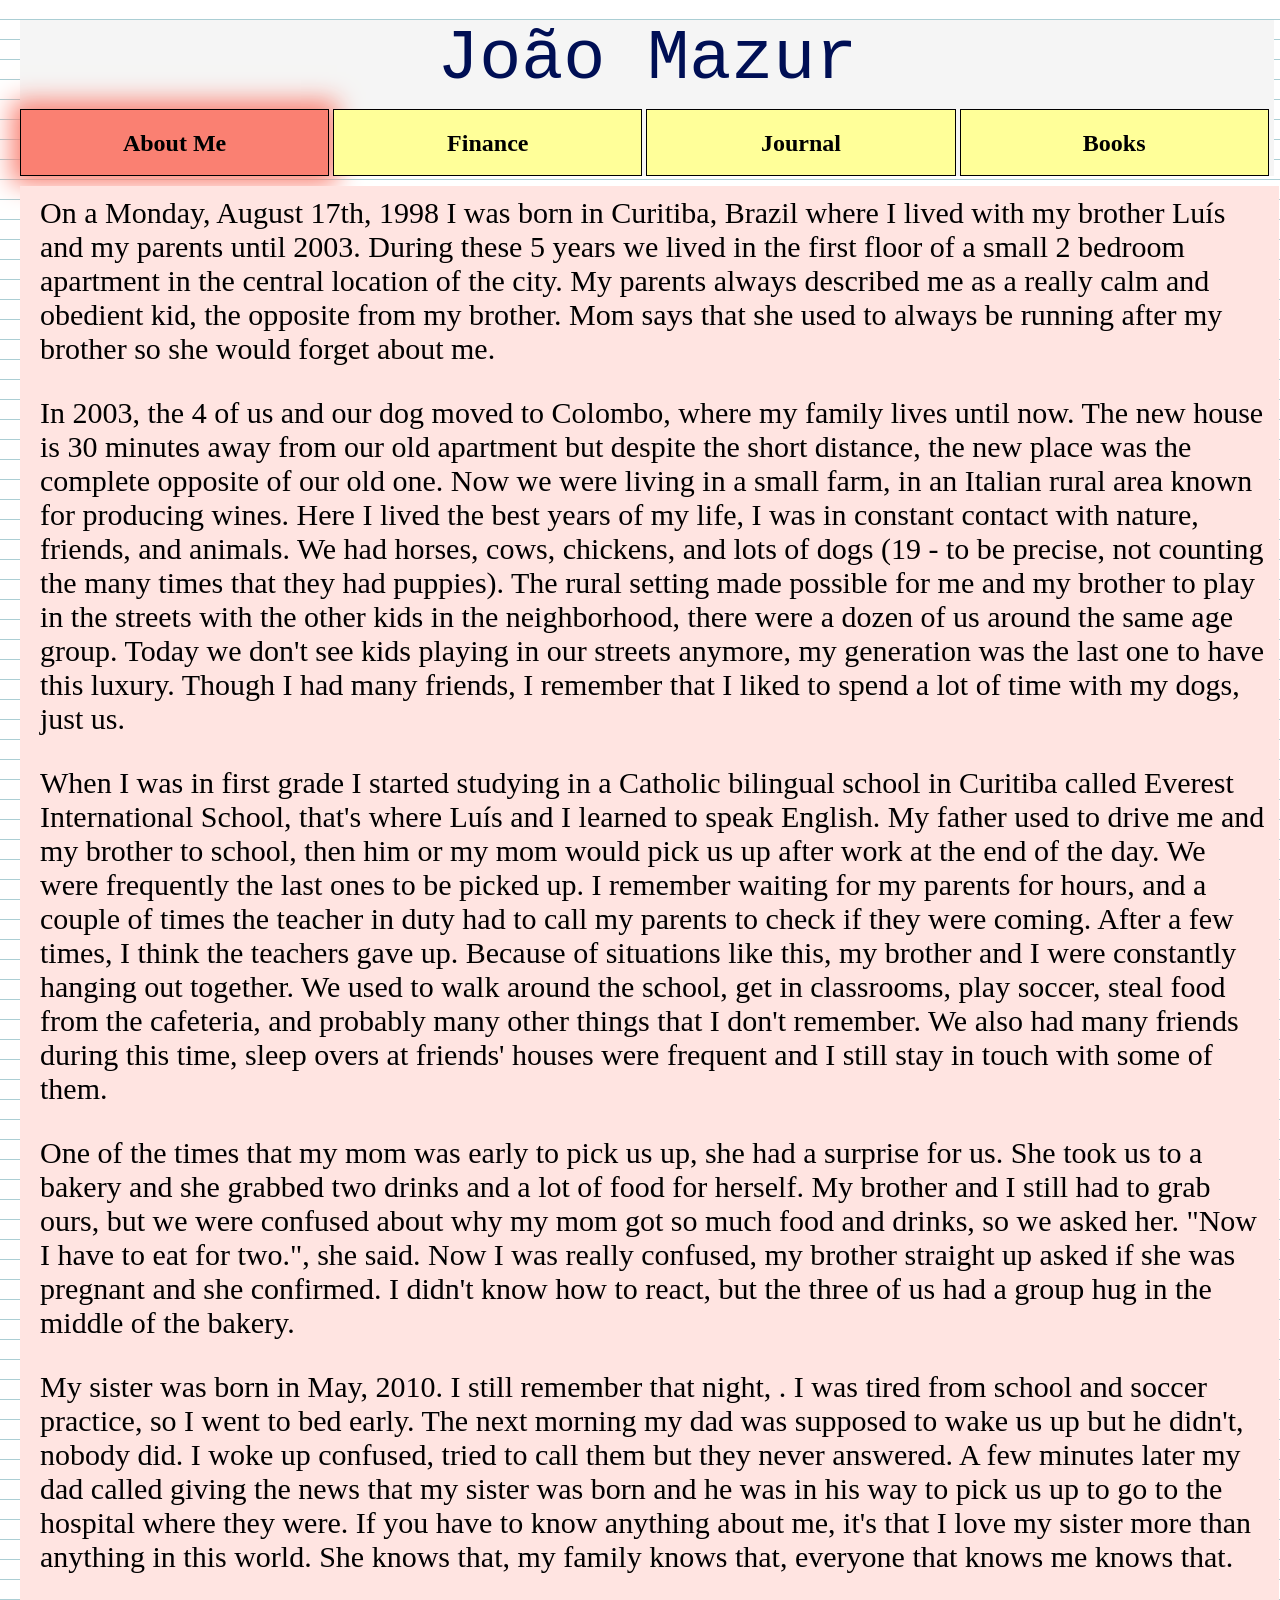
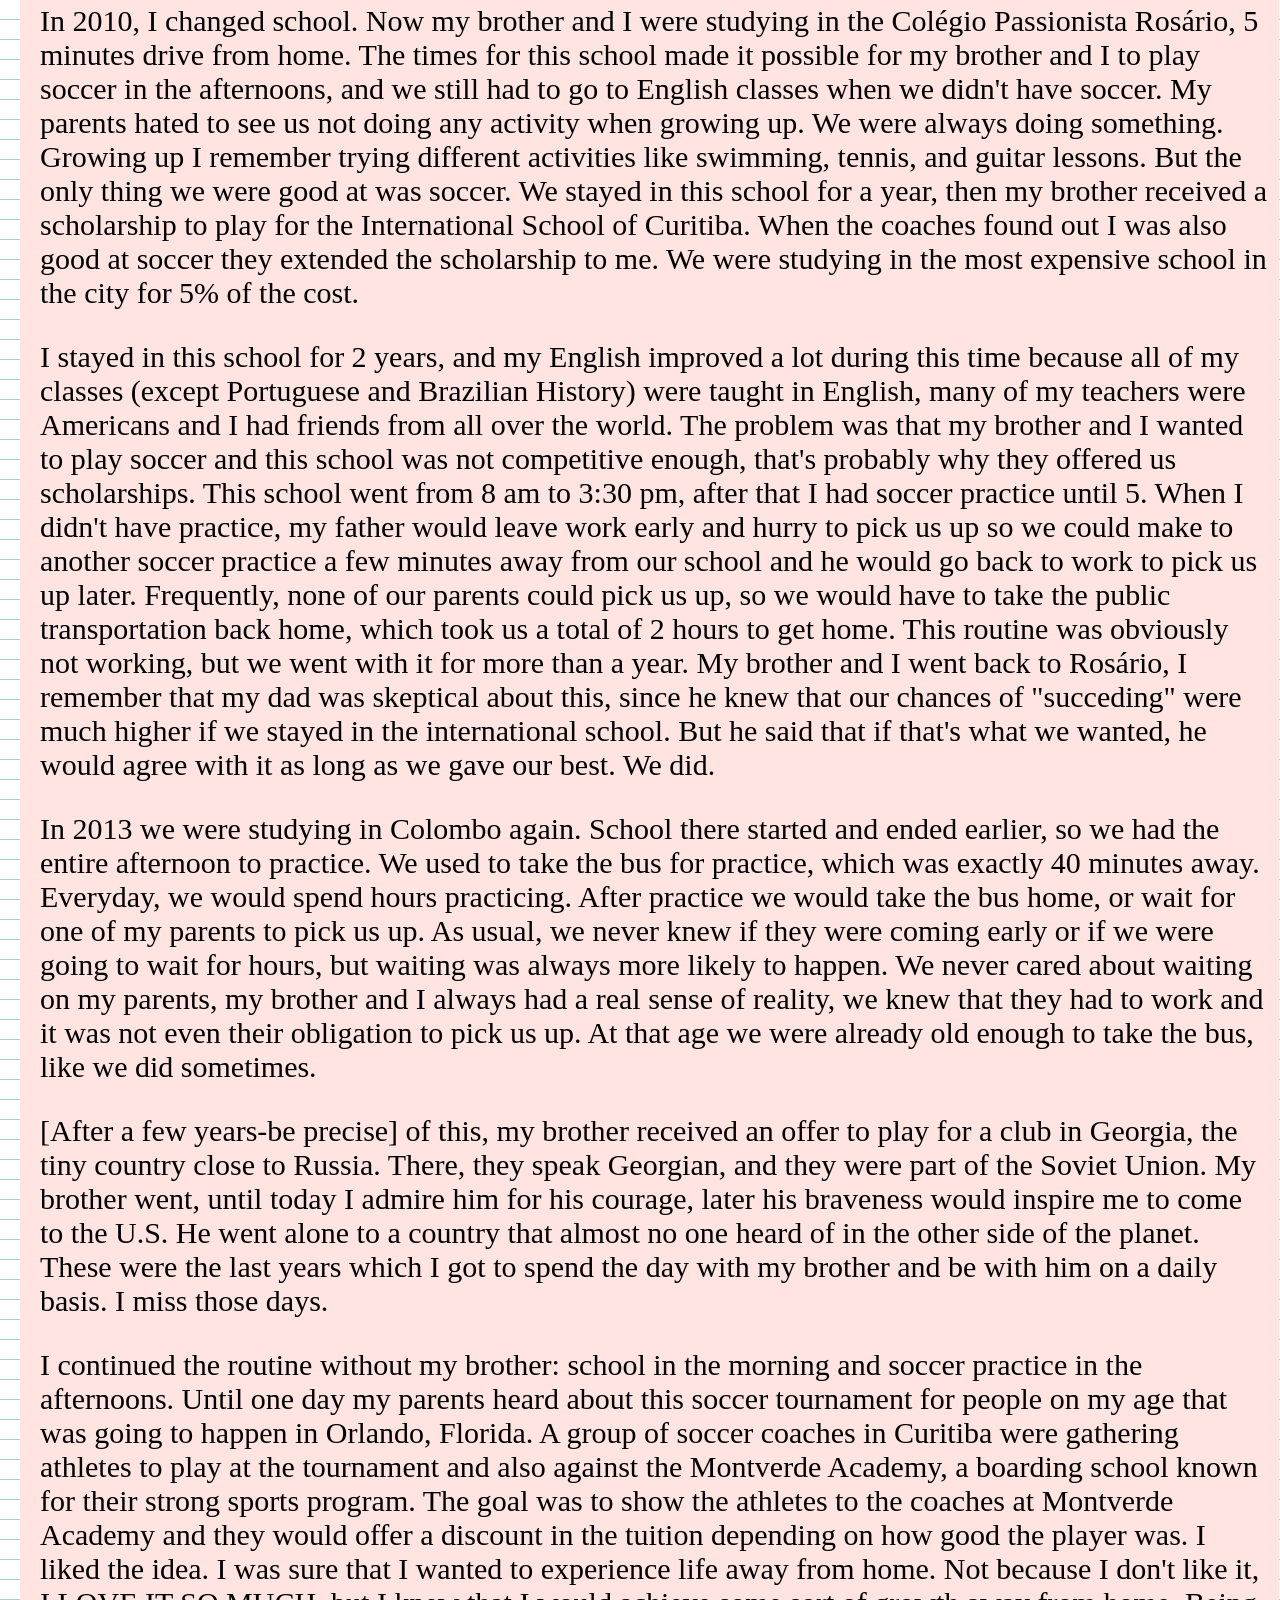
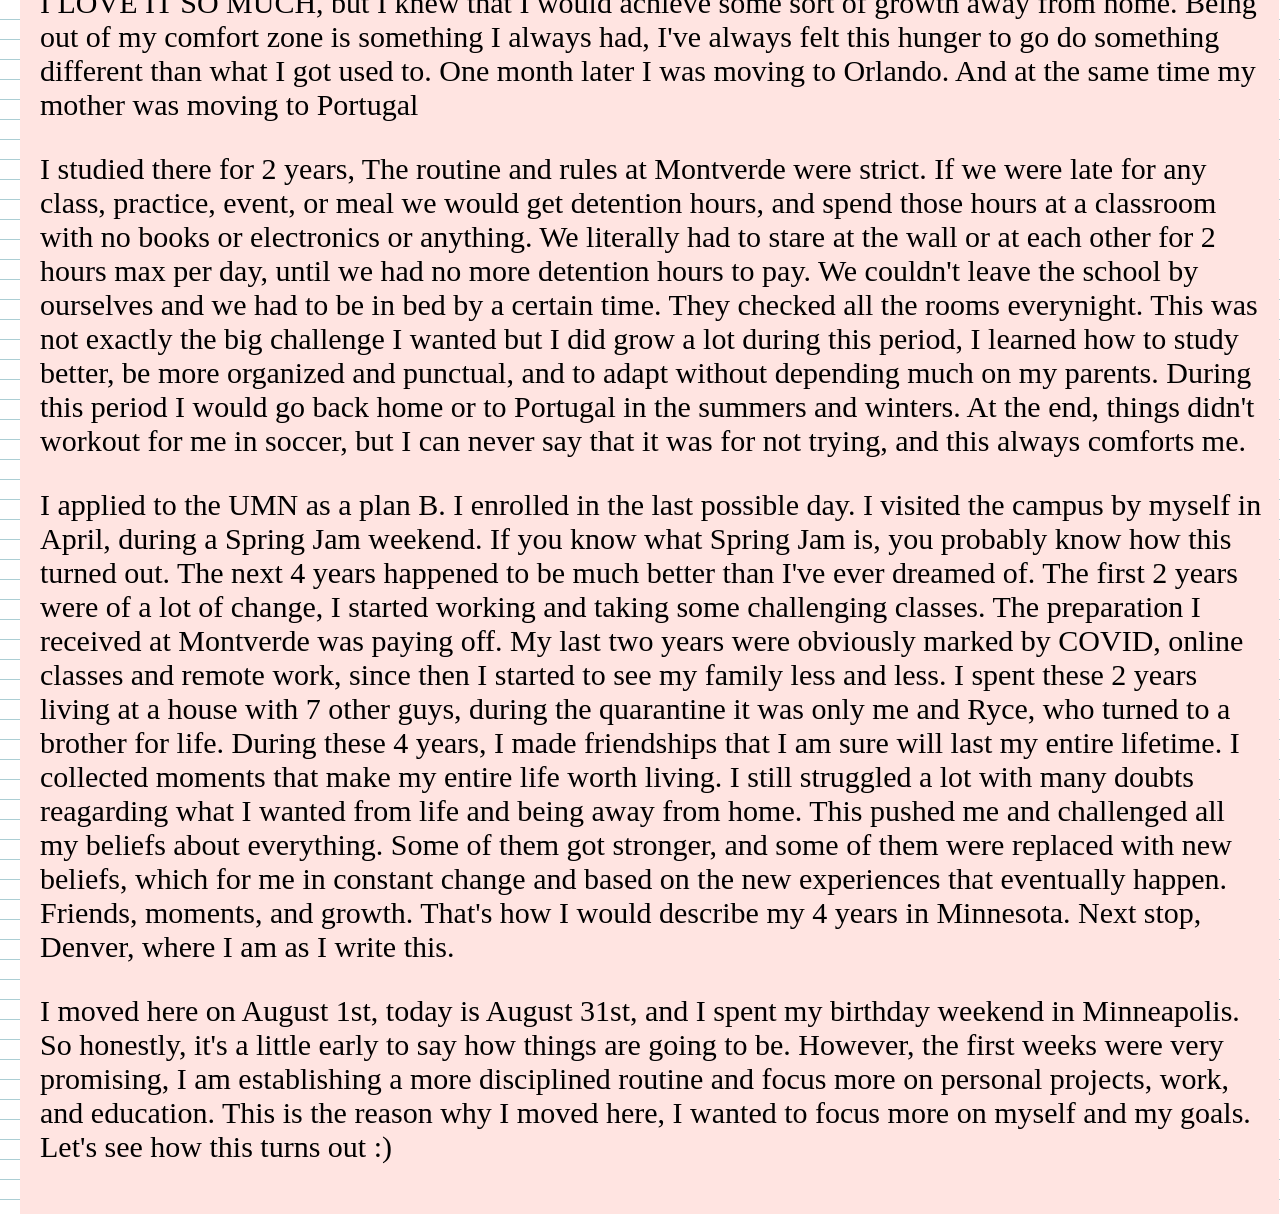
<file: AboutMe_JoaoMazur.html>
<!DOCTYPE html>
<html lang="en">

<head>
    <meta charset="UTF-8">
    <meta http-equiv="X-UA-Compatible" content="IE=edge">
    <meta name="viewport" content="width=device-width, initial-scale=1.0">
    <link rel="stylesheet" href="style_AboutMe_JoaoMazur.css">

    <title>Joao Mazur</title>


</head>

<body>
    <main>
        <header>
            <h1 id="title"> João Mazur </h1>
            <section class="menu1">
                <div id="about" class="menu">
                    <h2>About Me</h2>
                </div>
                <div id="finance" class="menu">
                    <h2>Finance</h2>
                </div>
                <div id="journal" class="menu">
                    <h2>Journal</h2>
                </div>
                <div id="books" class="menu">
                    <h2>Books</h2>
                </div>
            </section>
        </header>
        <section class="welcome" id="welcome" style="position: relative">
            <p>
                On a Monday, August 17th, 1998 I was born in Curitiba, Brazil where I lived with my brother Luís and my
                parents until 2003. During these 5 years we lived in the first floor of a small 2 bedroom apartment in
                the
                central location of the city. My parents always described me as a really calm and obedient kid, the
                opposite
                from my brother. Mom says that she used to always be running after my brother so she would forget about
                me.
            </p>
            <p>
                In 2003, the 4 of us and our dog moved to Colombo, where my family lives until now. The new house is 30
                minutes away from our old apartment but despite the short distance, the new place was the complete
                opposite of our old one. Now we were living in a small farm, in an Italian rural area known
                for producing wines. Here I lived the best years of my life, I was in constant contact with nature,
                friends,
                and animals. We had horses, cows, chickens, and lots of dogs (19 - to be precise, not counting the many
                times that they had puppies). The rural setting made possible for me and my brother to play in the
                streets with the other kids in the neighborhood, there were a dozen of us around the same age group.
                Today we don't see kids playing in our streets anymore, my generation was the last one to have this
                luxury. Though I had many friends, I remember that I liked to spend a lot of time with my dogs, just us.
            </p>
            <p>
                When I was in first grade I started studying in a Catholic bilingual school in Curitiba called Everest
                International School, that's where Luís
                and I learned to speak English. My father used to drive me and my
                brother to school, then him or my mom would pick us up after work at the end of the day. We were
                frequently the last ones to be picked up. I remember waiting for my parents for hours, and a couple of
                times the teacher in duty had to call my parents to check if they were coming. After a few times, I
                think the teachers gave up. Because of situations
                like
                this, my brother and I were constantly hanging out together. We used to walk around the school, get in
                classrooms, play soccer, steal food from the cafeteria, and probably many other things that I don't
                remember. We also had many friends during this time, sleep overs at friends' houses were frequent and I
                still stay in touch with some of them.
            </p>

            <p>
                One of the times that my mom was early to pick us up, she had a surprise for us. She took us to a
                bakery and she grabbed two drinks and a lot of food for herself. My brother and I still had
                to grab ours, but we were confused about why my mom got so much food and drinks,
                so we asked her. "Now I have to eat for two.", she said. Now I was really confused, my brother
                straight up asked if she was pregnant and she confirmed. I didn't know how to react, but the three
                of us had a group hug in the middle of the bakery.
            </p>
            <p>
                My sister was born in May, 2010. I still remember that night, . I was tired from school and
                soccer practice, so I went to bed early. The next morning my dad was supposed to wake
                us up but he didn't, nobody did. I woke up confused, tried to call them but they never answered. A
                few minutes later my dad called giving the news that my sister was born and he was in his way to
                pick us up to go to the hospital where they were. If you have to know anything about me, it's that I
                love my sister more than anything in this world. She knows that, my family knows that, everyone
                that knows me knows that.
            </p>
            <p>
                In 2010, I changed school. Now my brother and I were studying in the Colégio Passionista Rosário, 5
                minutes drive from home. The times for this school made it possible for my brother and I to play
                soccer in the afternoons, and we still had to go to English classes when we didn't have soccer. My
                parents hated to see us not doing any activity when growing up. We were always doing something.
                Growing up I remember trying different activities like swimming, tennis, and guitar lessons. But the
                only thing we were good at was soccer. We stayed in this school for a year, then my brother received
                a scholarship to play for the International School of Curitiba. When the coaches found out I was
                also good
                at soccer they extended the scholarship to me. We were studying in the most expensive school in the
                city for 5% of the cost.
            </p>
            <p>
                I stayed in this school for 2 years, and my English improved a lot during this time because all of
                my classes (except Portuguese and Brazilian History) were taught in English, many of my teachers
                were Americans and I had friends from all over the world. The problem was that my brother and I
                wanted to play soccer and this school was not competitive enough, that's probably why they offered
                us scholarships. This school went from 8 am to 3:30 pm, after that I had soccer practice until 5.
                When I didn't have practice, my father would leave work early and hurry to pick us up so we
                could make to another soccer practice a few minutes away from our school and he would go back to work to
                pick us up later.
                Frequently, none of our parents could pick us up, so we would have to take the public
                transportation back home, which took us a total of 2 hours to get home. This routine was obviously not
                working, but we went with it for more than a year. My brother and I went back to Rosário,
                I remember that my dad was skeptical about this, since he knew that our chances of "succeding" were much
                higher if we stayed in the international school. But he said that if that's what we wanted, he would
                agree with it as long as we gave our best. We did.
            </p>

            <p>
                In 2013 we were studying in Colombo again. School there started and ended earlier, so we had the entire
                afternoon to practice. We used to take the bus for practice,
                which was exactly 40 minutes away. Everyday, we would spend hours practicing. After practice we would
                take the bus home, or wait for one of my parents to pick us up. As usual, we never knew if they were
                coming early or if we were going to wait for hours, but waiting was always more likely to happen. We
                never cared about
                waiting on my parents, my brother and I always had a real sense of reality, we knew that they had to
                work and it was not even their obligation to pick us up. At that age we were already old enough to take
                the bus, like we did sometimes.
            </p>
            <p>
                [After a few years-be precise] of this, my brother received an offer to play for a club in Georgia, the
                tiny country
                close to Russia. There, they speak Georgian, and they were part of the Soviet Union. My brother went,
                until today I admire him for his courage, later his braveness would inspire me to come to the U.S. He
                went alone to a country that almost no one heard of in the other side of the planet. These were the last
                years which I got to spend the day with my brother and be with him on a daily basis. I miss those days.
            </p>
            <p>
                I continued the routine without my brother: school in the morning and soccer practice in the afternoons.
                Until one day my parents heard about this soccer tournament for people on my age that was going to
                happen in Orlando, Florida. A group of soccer coaches in Curitiba were gathering athletes to play at the
                tournament
                and also against the Montverde Academy, a boarding school known for their strong sports program. The
                goal was to
                show the athletes to the coaches at Montverde Academy and they would offer a discount in the
                tuition depending on how good the player was. I liked the idea. I was sure that I
                wanted to experience life away from home. Not because I don't like it, I LOVE IT SO MUCH, but I knew
                that I would achieve some sort of growth away from home. Being out of my comfort zone is something I
                always had, I've always felt this hunger to go do something different than what I got used to. One month
                later
                I was moving to Orlando. And at the same time my mother was moving to Portugal
            </p>
            <p>
                I studied there for 2 years, The routine and rules at Montverde were strict. If we were late for any
                class, practice, event,
                or meal we would get detention hours, and spend those hours at a classroom with no books or electronics
                or anything. We literally had to stare at the wall or at each other for 2 hours max per day, until we
                had no more detention hours to pay. We couldn't leave the school by ourselves and we had to be in bed by
                a certain time. They checked all the rooms everynight. This was not exactly the big challenge I wanted
                but I did grow a lot during this period, I learned how to study better, be more organized and punctual,
                and to adapt without depending much on my parents. During this
                period I would go back home or to Portugal in the summers and
                winters. At the end, things didn't workout for me in soccer, but I can never say that it
                was for not trying, and this always comforts me.
            </p>
            <p>
                I applied to the UMN as a plan B. I enrolled in the last possible day. I visited the campus by myself in
                April, during a Spring Jam weekend. If you know what Spring Jam is, you probably know how this turned
                out. The next 4 years
                happened to be much better than I've ever dreamed of. The first 2 years were of a lot of change, I
                started working and taking some challenging classes. The preparation I received at Montverde was paying
                off. My last two years were obviously marked by COVID, online classes and remote work, since then I
                started to see my family less and
                less. I spent these 2 years living at a house with 7 other guys, during the quarantine it was only me
                and Ryce, who turned to a brother for life. During these 4 years, I made
                friendships that I am sure will last my entire lifetime. I collected moments that make my entire life
                worth living. I still struggled a lot with many doubts reagarding what I wanted from life and being away
                from home. This pushed me and challenged all my beliefs about everything. Some of them got
                stronger, and some of them were replaced with new beliefs, which for me in constant change and based on
                the new
                experiences that eventually happen. Friends, moments, and growth. That's how I would describe my 4 years
                in Minnesota. Next stop, Denver, where I am as I write this.
            </p>
            <p>
                I moved here on August 1st, today is August 31st, and I spent my birthday weekend in Minneapolis. So
                honestly, it's a little early to say how things are going to be. However, the first weeks were very
                promising, I am establishing a more disciplined routine and focus more on personal projects, work,
                and education. This is the reason why I moved here, I wanted to focus more on myself and my goals.
                Let's see how this turns out :)
            </p>



        </section>

    </main>

</body>

</html>
</file>
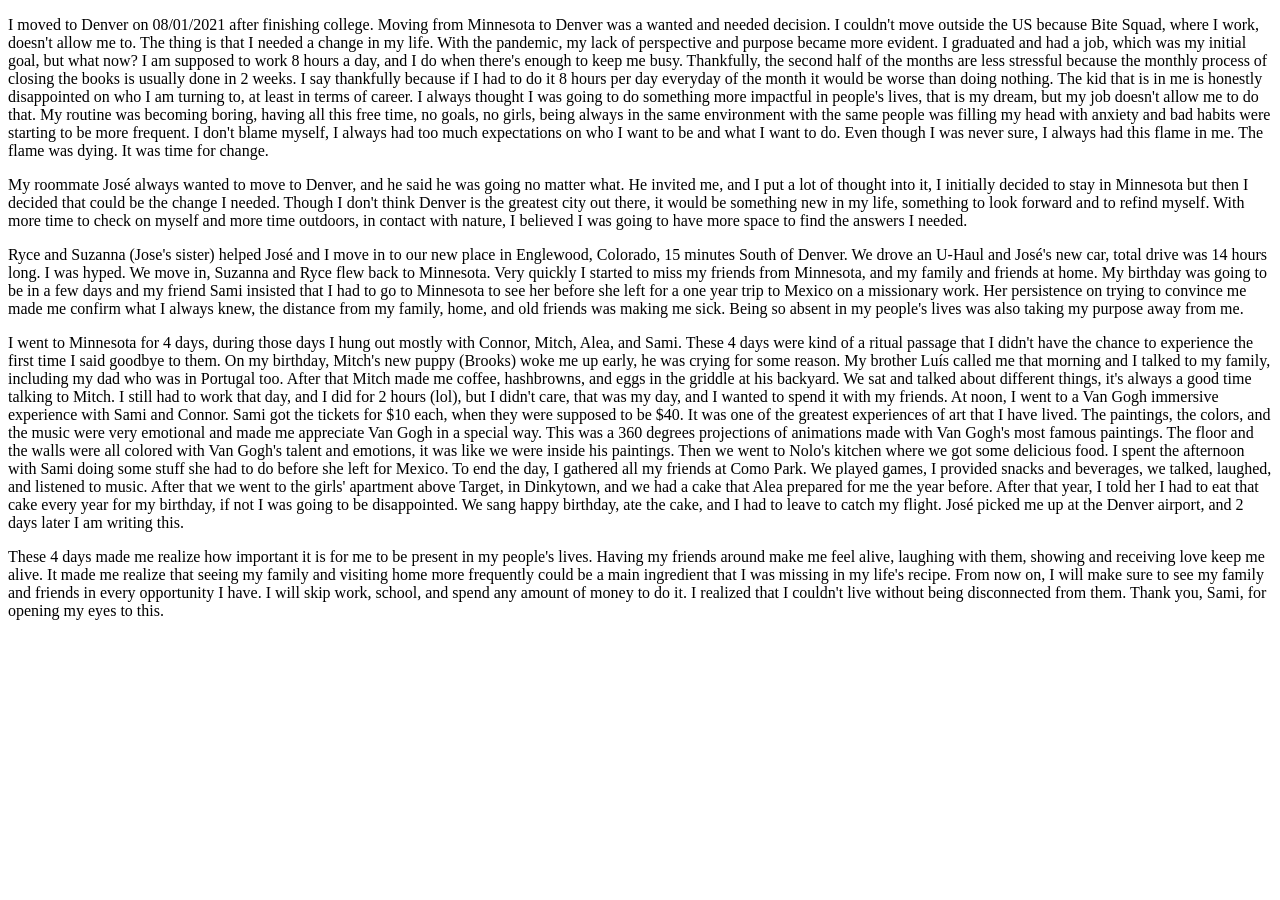
<file: conscience.html>
<!DOCTYPE html>
<html lang="en">

<head>
    <meta charset="UTF-8">
    <meta http-equiv="X-UA-Compatible" content="IE=edge">
    <meta name="viewport" content="width=device-width, initial-scale=1.0">
    <title>08/19/2021</title>
</head>

<body>
    <p> I moved to Denver on 08/01/2021 after finishing college. Moving from Minnesota to Denver was a wanted and needed
        decision. I couldn't move outside the US because Bite Squad, where I work, doesn't allow me to. The thing is
        that I needed a change in my life. With the pandemic, my lack of perspective and purpose became more evident. I
        graduated and had a job, which was my initial goal, but what now? I am supposed to work 8 hours a day, and I do
        when there's enough to keep me busy. Thankfully, the second half of the months are less stressful because the
        monthly process of closing the books is usually done in 2 weeks. I say thankfully
        because if I had to do it 8 hours per day everyday of the month it would be worse than doing nothing. The kid
        that is in me is honestly disappointed on who I am turning to, at least in terms of career. I always thought I
        was going to do something more impactful in people's lives, that is my dream, but my job doesn't allow me to do
        that. My routine was becoming boring, having all this free time, no goals, no girls, being always in the same
        environment with the same people was filling my head with anxiety and bad habits were starting to be more
        frequent. I don't blame myself, I always had too much expectations on who I want to be and what I want to do.
        Even though I was never sure, I always had this flame in me. The flame was dying. It was time for change.
    </p>

    <p>
        My roommate José always wanted to move to Denver, and he said he was going no matter what. He invited me, and I
        put a lot of thought into it, I initially decided to stay in Minnesota but then I decided that could be the
        change I needed. Though I don't think Denver is the greatest city out there, it would be something new in my
        life, something to look forward and to refind myself. With more time to check on myself and more time outdoors,
        in contact with nature, I believed I was going to have more space to find the answers I needed.
    </p>
    <p>
        Ryce and Suzanna (Jose's sister) helped José and I move in to our new place in Englewood, Colorado, 15 minutes
        South of Denver. We drove an U-Haul and José's new car, total drive was 14 hours long. I was hyped. We move in,
        Suzanna and Ryce flew back to Minnesota. Very quickly I started to miss my friends from Minnesota, and my family
        and friends at home. My birthday was going to be in a few days and my friend Sami insisted that I had to go to
        Minnesota to see her before she left for a one year trip to Mexico on a missionary work. Her persistence on
        trying to convince me made me confirm what I always knew, the distance from my family, home, and old
        friends was making me sick. Being so absent in my people's lives was also taking my purpose away from me.
    </p>
    <p>
        I went to Minnesota for 4 days, during those days I hung out mostly with Connor, Mitch, Alea, and Sami. These 4
        days were kind of a ritual passage that I didn't have the chance to experience the first time I said goodbye to
        them. On my birthday, Mitch's new puppy (Brooks) woke me up early, he was crying for some reason. My brother
        Luís called me that morning and I talked to my family, including my dad who was in Portugal too. After that
        Mitch made me coffee, hashbrowns, and eggs in the griddle at his backyard. We sat and talked about different
        things, it's always a good time talking to Mitch. I still had to work that day, and I did for 2 hours (lol), but
        I didn't care, that was my day, and I wanted to spend it with my friends. At noon, I went to a Van Gogh
        immersive experience with Sami and Connor. Sami got the tickets for $10 each, when they were supposed to be $40.
        It was one of the greatest experiences of art that I have lived. The paintings, the colors, and the music were
        very emotional and made me appreciate Van Gogh in a special way. This was a 360 degrees projections of
        animations made with Van Gogh's most famous paintings. The floor and the walls were all colored with Van Gogh's
        talent and emotions, it was like we were inside his paintings. Then we went to Nolo's kitchen where we got some
        delicious food. I spent the afternoon with Sami doing some stuff she had to do before she left for Mexico. To
        end the day, I gathered all my friends at Como Park. We played games, I provided snacks and beverages, we
        talked, laughed, and listened to music. After that we went to the girls' apartment above Target, in Dinkytown,
        and we had a cake that Alea prepared for me the year before. After that year, I told her I had to eat that cake
        every year for my birthday, if not I was going to be disappointed. We sang happy birthday, ate the cake, and I
        had to leave to catch my flight. José picked me up at the Denver airport, and 2 days later I am writing this.
    </p>

    <p>
        These 4 days made me realize how important it is for me to be present in my people's lives. Having my friends
        around make me feel alive, laughing with them, showing and receiving love keep me alive. It made me realize that
        seeing my family and visiting home more frequently could be a main ingredient that I was missing in my life's
        recipe. From now on, I will make sure to see my family and friends in every opportunity I have. I will skip
        work, school, and spend any amount of money to do it. I realized that I couldn't live without being disconnected
        from them. Thank you, Sami, for opening my eyes to this.
    </p>
</body>

</html>
</file>
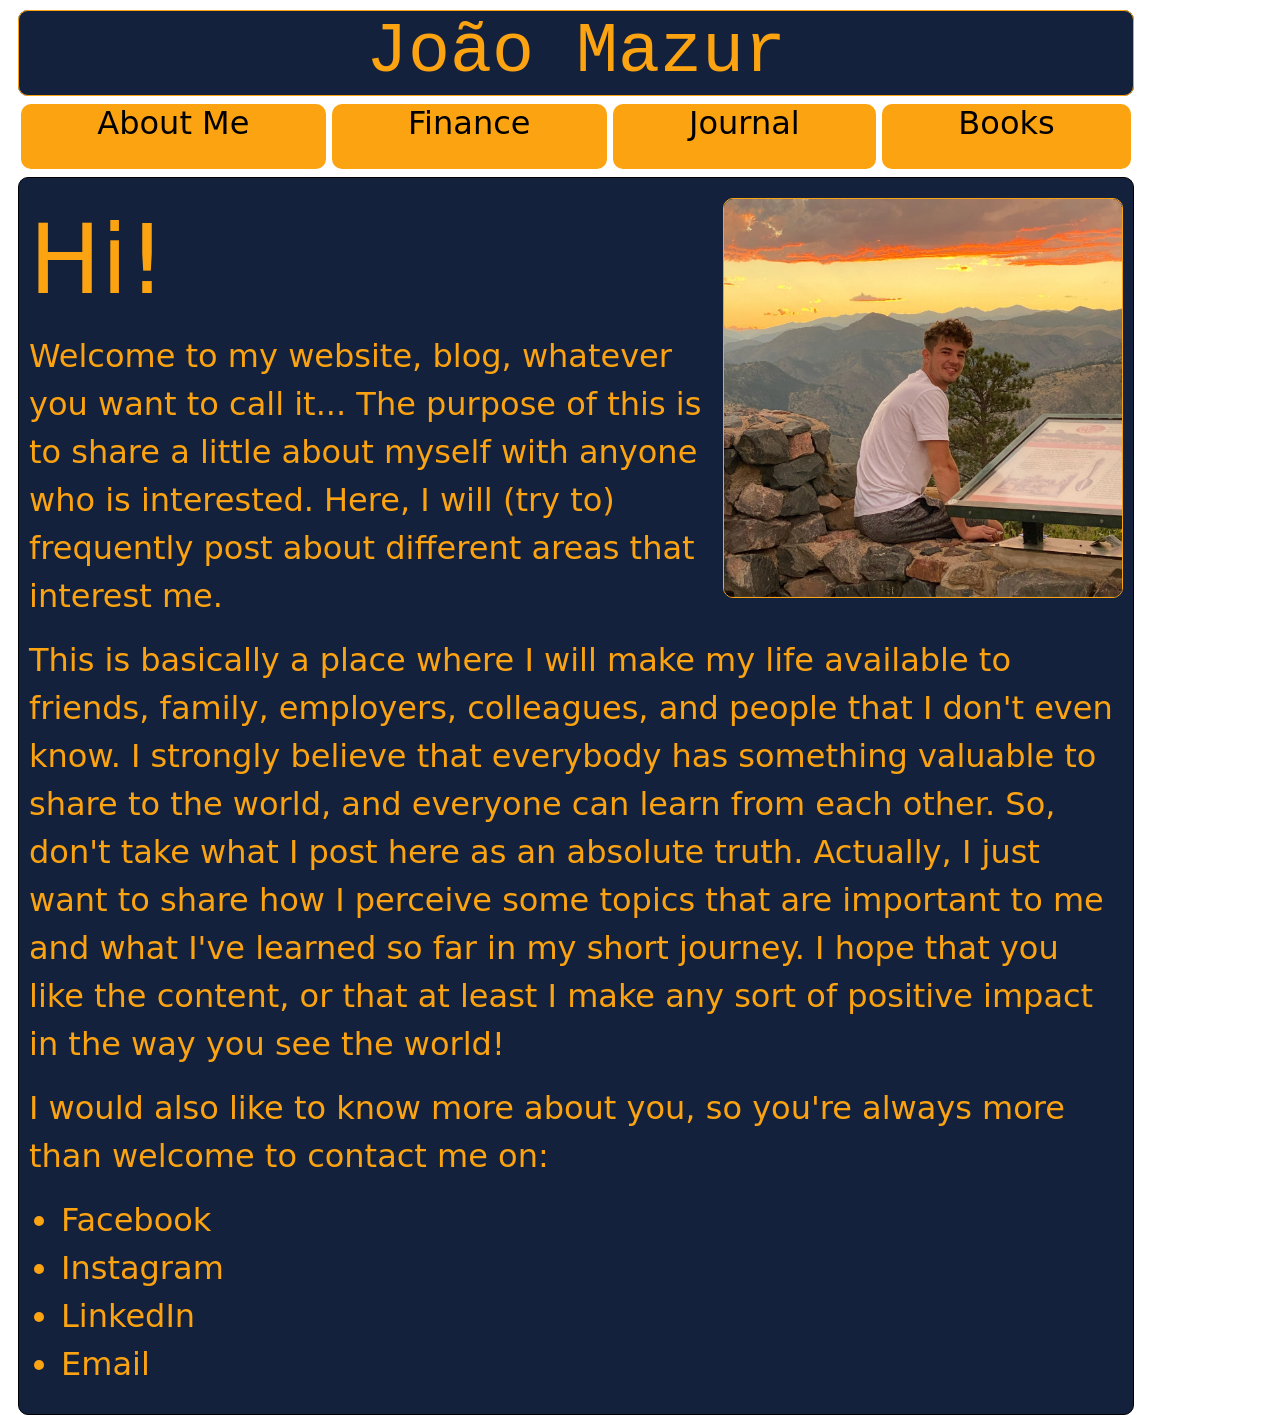
<file: main_JoaoMazur.html>
<!DOCTYPE html>
<html lang="en">

<head>
    <meta charset="UTF-8">
    <meta http-equiv="X-UA-Compatible" content="IE=edge">
    <meta name="viewport" content="width=device-width, initial-scale=1.0">
    <link rel="stylesheet" href="style_main_JoaoMazur.css">
    <link href="bootstrap.min.css" rel="stylesheet">
    <link rel="preconnect" href="https://fonts.googleapis.com">
    <link rel="preconnect" href="https://fonts.gstatic.com" crossorigin>
    <link href="https://fonts.googleapis.com/css2?family=Roboto&display=swap" rel="stylesheet">



    <title>Joao Mazur</title>


</head>

<body>
    <div class="container">
        <main>
            <header>
                <h1 id="title"> João Mazur </h1>
            </header>
            <nav id="menu">
                <a href="AboutMe_JoaoMazur.html" id="about" class="menu">
                    <div>
                        <h2>About Me</h2>
                    </div>
                </a>
                <a href="" id="finance" class="menu">
                    <div>
                        <h2>Finance</h2>
                    </div>
                </a>
                <a href="" id="journal" class="menu">
                    <div>
                        <h2>Journal</h2>
                    </div>
                </a>
                <a href="" id="books" class="menu">
                    <div>
                        <h2>Books</h2>
                    </div>
                </a>

            </nav>

            <section class="welcome" id="welcome">

                <p>
                    Hi!
                    <img src="sunset.jpg" alt="">
                </p>

                <p>
                    Welcome to my website, blog, whatever you want to call it...

                    The purpose of this is to share a
                    little about myself with anyone who is interested. Here, I will (try to)
                    frequently post about different areas that interest me.

                </p>

                <!-- <p>
                The blog is divided into 4 areas:
            </p>
            <ol id="list">
                <li>
                    In the first one, About Me, I will share facts about my life, my origins,
                    and my closest people.
                </li>
                <li>The Finance section is supposed to be a little more formal and professional since this is what I
                    studied
                    at college and what I work with. Here you will find my thoughts about different topics, articles,
                    and
                    books. These posts range from personal finance, to business, to economics.
                </li>
                <li>
                    The Journal section is supposed to be the opposite of the Finance section. This is a very
                    informal
                    area where I will share random feelings and thoughts about basically anything.
                </li>
                <li>

                    The last
                    area is about books, movies, or tv shows that I recommend and my opinions on them.
                </li>
            </ol> -->
                <p>
                    This is
                    basically a place where I will make my life available to friends, family,
                    employers, colleagues, and people that I don't even know. I strongly believe that everybody has
                    something
                    valuable to share to the world, and everyone can learn from each other. So, don't take what I post
                    here
                    as an absolute truth. Actually, I just want to share how I perceive some topics that are important
                    to me
                    and what I've
                    learned so far in my short journey. I hope that you like the content, or that at least I make any
                    sort
                    of positive impact in the way you see the world!
                </p>
                <p>
                    I would also like to know more about you, so you're always more than welcome to contact me on:
                </p>
                <ul>

                    <li>Facebook</li>
                    <li>Instagram</li>
                    <li>LinkedIn</li>
                    <li>Email</li>
                </ul>




            </section>

        </main>
    </div>
</body>

</html>
</file>
<file: style_AboutMe_JoaoMazur.css>
.container {
    display: flex;
    align-items: center;
    justify-content: center;
  }

#title{ 
    margin-top: 0px;
    margin-bottom: 10px;
    text-align: center;
    color: #000F55 ;
    
    text-decoration:none;
    font-weight: normal;
    font-size: 70px;
    font-family: Courier, monospace	;
    

}
header {
align-content: center;
width: 98vw;
background-color: whitesmoke;
}

.menu:hover{
    transition: background-color .5s, border-radius .5s, border-color .5s, box-shadow .5s;
    border-radius: 15px;
    
}
.menu1 div {
    
    color:black ;
    display: inline-block;

    text-align: center;
    align-content: center;
    vertical-align: text-top;

    border-style: solid;
    border-width: 1px;
    min-width: fit-content;
    background-color: #FFFF99;
    height: 65px;
    width: 24vw;

}
#about {
    background-color: salmon;
    box-shadow: 0 0 1.5em .5em salmon;

    
}
#finance:hover {
    background-color:springgreen;
    box-shadow: 0 0 1.5em .5em springgreen;
}
#journal:hover {
    background-color:mediumpurple;
    box-shadow: 0 0 1.5em .5em mediumpurple;
}
#books:hover {
    background-color:mediumaquamarine;
    box-shadow: 0 0 1.5em .5em mediumaquamarine;
}

p#author {
    text-decoration: gold underline;
    font-weight: bolder;
    font-style: italic;

}

body{
    background-color: #ffffff;
    background-size: 20px 20px;
    background-image:  repeating-linear-gradient(0deg, #abced4, #abced4 1px, #ffffff 1px, #ffffff);
    margin: 20px;
    width: 98vw;
    height: 100vh;
    align-content: center;
}
#welcome {
    
    font-size: 30px;
    background-color: mistyrose;
    padding: 20px;
    padding-top: 5px;
    padding-right: 10px;
    margin-top: 10px;
    width: 96vw;
    

}
#welcome p:nth-of-type(1) {
    margin-top: 5px;
}
</file>
<file: style_main_JoaoMazur.css>
body{
    display: flex;
    justify-content: space-around;
    align-content: center;
    align-items: center;

    border: rgb(11, 20, 1);
    border-width: 0px;
    border-style: solid;
    width: 90%;
    margin: auto;

  }

header {
align-content: center;
justify-content: center;
align-items: center;

background-color: #14213d;

border-radius: 10px;
margin-top: 10px;
}
#title{ 
    display: center;
    justify-content: center;
    align-items: center;
    
    margin: 0;
    text-align: center;
    color: #fca311 ;
    
    text-decoration:none;
    font-weight: normal;
    font-size: 70px;
    font-family: Courier, monospace	;

    border-radius: 10px;
    border-bottom: #fca311;
    border-width: 1px;
    border-style: solid;
}
#menu {
    display: flex;
    align-content: center;
    flex-direction: row;
    justify-content: space-around;
    margin: 0;
    margin-top: 5px;
    margin-bottom: 5px;
}
#menu a {
    
    color: #000000 ;
    display: inline-block;
    

    text-align: center;
    margin: 3px;

    min-width: fit-content;
    background-color: #fca311;
    height: 65px;
    flex-grow: 1;
    border-radius: 10px;
    text-decoration: none;
    font-size: large;
    /* border: 1px solid #fca311 ; */
}
.menu:hover{
    transition: background-color .5s, border-radius .5s, border-color .5s, box-shadow .5s;
    background-color: #fca311 !important;
    box-shadow: 0 0 .25em .25em #fca311;
    
}

/* #about:hover {
    background-color: #ee6c4d;
    box-shadow: 0 0 .25em .25em #ee6c4d;
    
}
#finance:hover {
    background-color:springgreen;
    box-shadow: 0 0 1.5em .5em springgreen;
}
#journal:hover {
    background-color:mediumpurple;
    box-shadow: 0 0 1.5em .5em mediumpurple;
}
#books:hover {
    background-color:mediumaquamarine;
    box-shadow: 0 0 1.5em .5em mediumaquamarine;
} */

#welcome {
    
    font-size: 2em;
    background-color: #14213d;
    color:#fca311;
    margin:0 ;
    width: auto;
    border-radius: 10px;
    padding: 10px;
    border: 1px solid black;

}
section img {
    width: 400px;
    height: 400px;
    float: right;
    border-radius: 10px;
    margin-left: 20px;
    margin-top: 10px;
    border: 1px solid #fca311;
}

#welcome p:nth-of-type(1) {
    font-size: 3em;
    margin:0;
}

@media (max-width: 445px) {
    #title {
        font-size: 50px;
    }

    #menu div {
        height: 40px;
        font-size: 10px;
    }
}
@media (max-width: 328px) {
    #title {
        font-size: 30px;
    }

    #menu div {
        height: 40px;
        font-size: 10px;
    }
}
</file>
